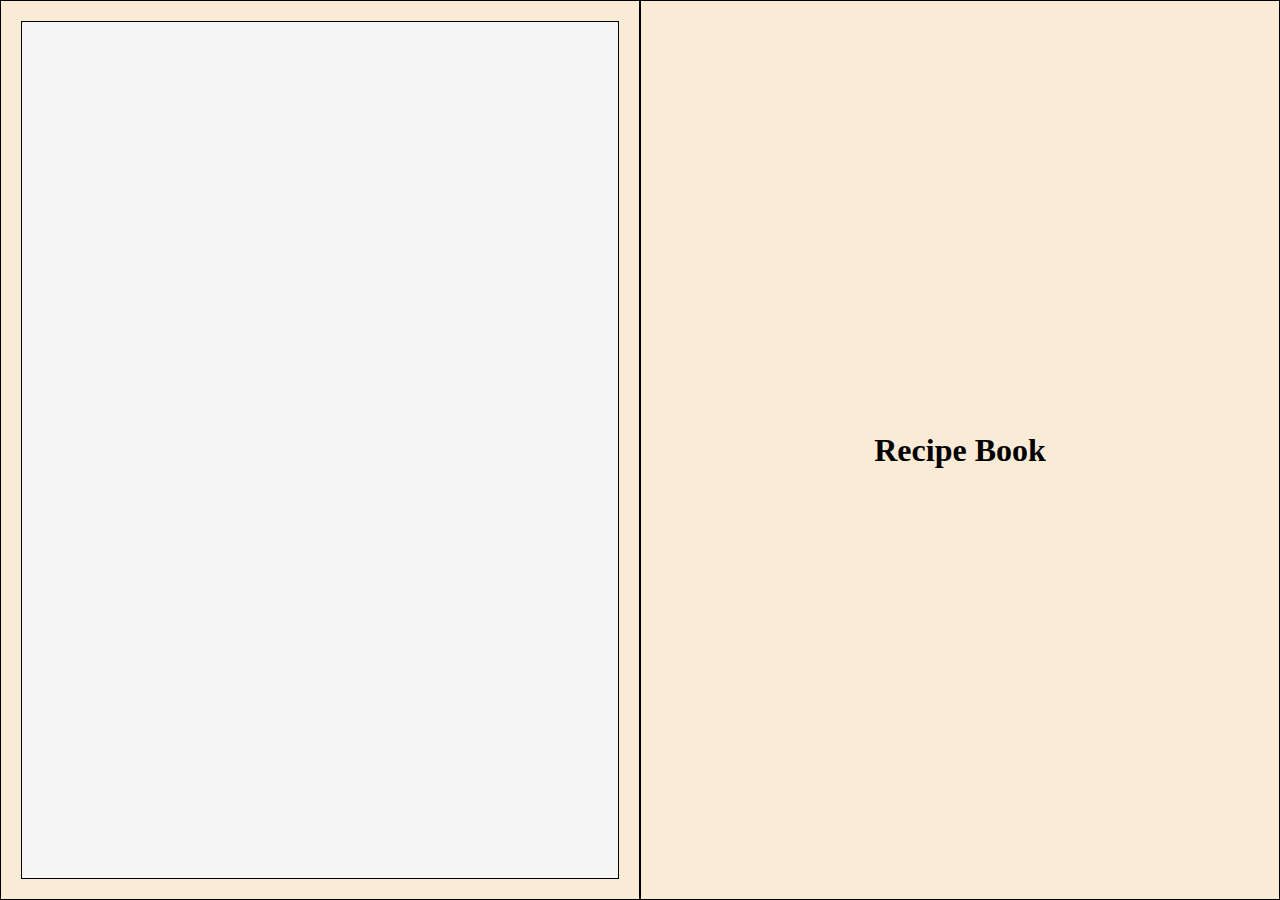
<file: index.html>
<!DOCTYPE html>
<html lang="en">

<head>
    <link rel="stylesheet" href="styles.css">
    <link rel="preconnect" href="https://fonts.googleapis.com">
    <link rel="preconnect" href="https://fonts.gstatic.com" crossorigin>
    <link href="https://fonts.googleapis.com/css2?family=Gloock&family=Instrument+Serif:ital@0;1&family=Lora:ital,wght@0,400..700;1,400..700&display=swap" rel="stylesheet">
    <meta charset="UTF-8">
    <meta name="viewport" content="width=device-width, initial-scale=1.0">
    <script src="scripts/main.js" defer></script>
    <title>Recipe Book</title>
</head>

<body>
    <div class="page">
        <div class="table-of-contents">
            <!-- <details open>
                <summary>Baking</summary>
                <ul>
                    <li>
                        <details open>
                            <summary>Sub-level A</summary>
                            <ul>
                                <li>test</li>
                            </ul>
                        </details>
                    </li>
                    <li>
                        <details open>
                            <summary>Sub-level B</summary>
                            <p>Details about sub-level B.</p>
                        </details>
                    </li>
                </ul>
            </details>
            <details open>
                <summary>Cooking</summary>
                <ul>
                    <li>
                        <details open>
                            <summary>Sub-level A</summary>
                            <p>Details about sub-level A.</p>
                        </details>
                    </li>
                    <li>
                        <details open>
                            <summary>Sub-level B</summary>
                            <p>Details about sub-level B.</p>
                        </details>
                    </li>
                </ul>
            </details>
            <details open>
                <summary>Drinks</summary>
                <ul>
                    <li>
                        <details open>
                            <summary>Sub-level A</summary>
                            <p>Details about sub-level A.</p>
                        </details>
                    </li>
                    <li>
                        <details open>
                            <summary>Sub-level B</summary>
                            <p>Details about sub-level B.</p>
                        </details>
                    </li>
                </ul>
            </details> -->
        </div>
    </div>
    <div class="page">
        <h1>Recipe Book</h1>
    </div>
</body>

</html>
</file>
<file: styles.css>
html,
body {
	margin: 0;
	padding: 0;
	width: 100vw;
	height: 100vh;
	background-color: antiquewhite;
	display: flex;
}

div {
	box-sizing: border-box;
	overflow: scroll;
}

.page {
	width: 50%;
	height: 100%;
	border: 1px solid black;
	display: flex;
	justify-content: center;
	align-items: center;
	padding: 20px 20px 20px 20px;
}

.table-of-contents {
	width: 100%;
	height: 100%;
	padding: 20px 20px 20px 20px;
	border: 1.5px solid black;
	/* border: 1px black; */
	background-color: whitesmoke;
}

details li {
	font-size: large;
	font-family: "Lora", serif;
}

summary {
	list-style: none;
	font-family: "Gloock", serif;
	font-weight: 400;
	font-size: x-large
}

.table-of-contents > details > summary {
	font-size: xx-large
}

/* 1. Hide the default arrow */


li {
	list-style: none;
}

/* summary::-webkit-details-marker { display: none; } */

/* 2. Add custom icon */
/* summary::before { */
  /* content: url('custom-arrow.svg'); */
  /* display: inline-block;
  margin-right: 10px;
  transition: transform 0.2s;
} */

/* 3. Rotate it when open */
/* details[open] summary::before {
  transform: rotate(90deg);
} */
</file>
